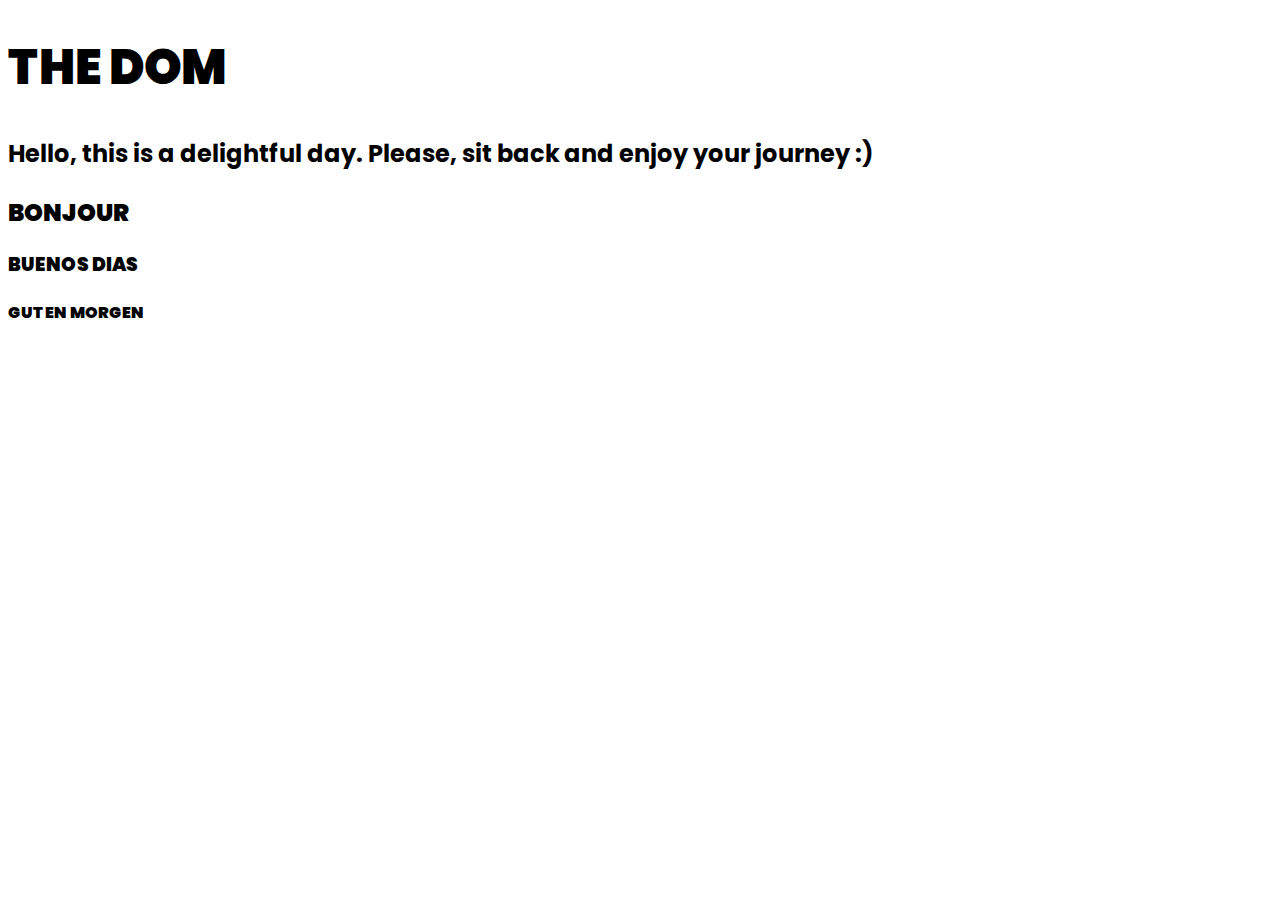
<file: 0 - Trying things/index.html>
<!DOCTYPE html>
<html lang="en" xmlns:mso="urn:schemas-microsoft-com:office:office" xmlns:msdt="uuid:C2F41010-65B3-11d1-A29F-00AA00C14882">
<head>
    <meta charset="UTF-8">
    <link rel="stylesheet" href="../main.css">
    <title>AddEventListener</title>


</head>
<body>

    <div id="back">
        <img id="frog" src="frog2px.png" alt="frog">
        <img class="background" id="pond" src="frogpond.gif" alt="frog-pond">
        <img id="frog" src="frog2px.png" alt="frog">
    </div>

    <h1 id="heading">THE DOM</h1>

    <div id="front">
        <p id="paragraph">Hello, this is a delightful day. Please, sit back and enjoy your journey :)</p>
        <h2 id="heading2">BONJOUR</h2>
        <h3 id="heading3">BUENOS DIAS</h3>
        <h4 id="heading4">GUTEN MORGEN</h4>
    </div>

    <script src="app.js"></script>
</body>
</html>
</file>
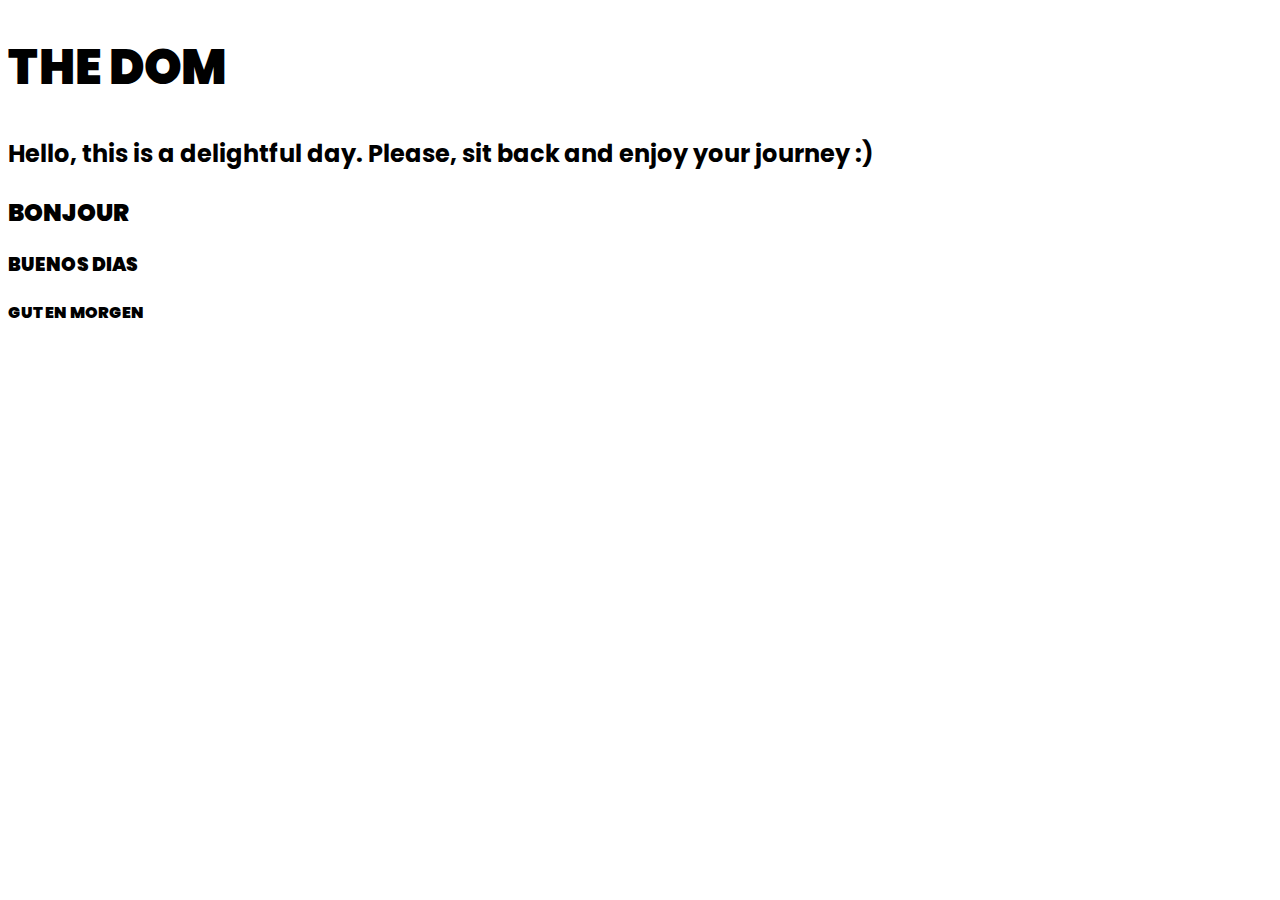
<file: 1 - Add Event Listener/index.html>
<!DOCTYPE html>
<html lang="en" xmlns:mso="urn:schemas-microsoft-com:office:office" xmlns:msdt="uuid:C2F41010-65B3-11d1-A29F-00AA00C14882">
<head>
    <meta charset="UTF-8">
    <link rel="stylesheet" href="../main.css">
    <title>AddEventListener</title>


</head>
<body>
    <h1 id="heading">THE DOM</h1>
    <p id="paragraph">Hello, this is a delightful day. Please, sit back and enjoy your journey :)</p>
    <h2 id="heading2">BONJOUR</h2>
    <h3 id="heading3">BUENOS DIAS</h3>
    <h4 id="heading4">GUTEN MORGEN</h4>

    <script src="app.js"></script>
</body>
</html>
</file>
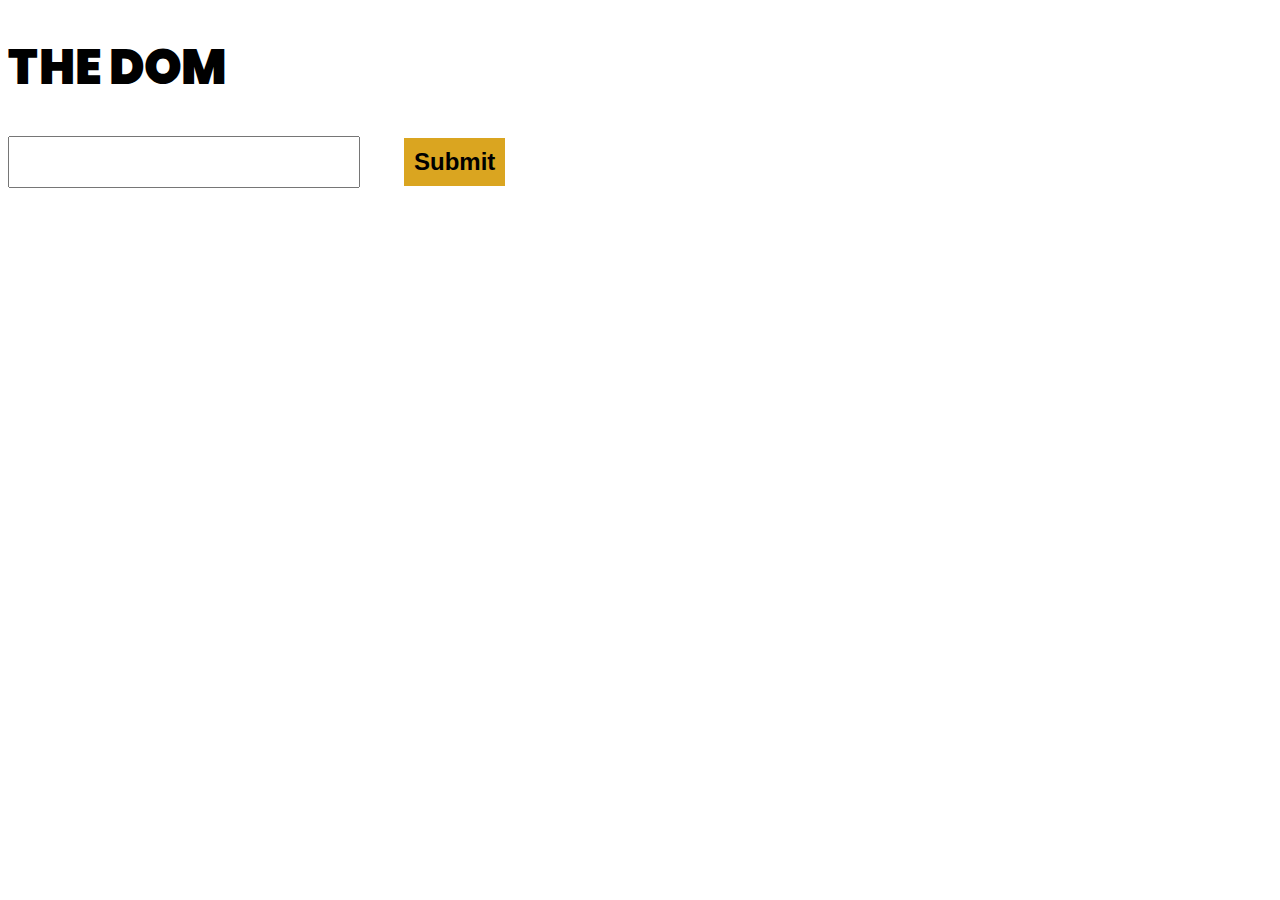
<file: 2 - Selecting an Element By Its ID/index.html>
<!DOCTYPE html>
<html lang="en" xmlns:mso="urn:schemas-microsoft-com:office:office" xmlns:msdt="uuid:C2F41010-65B3-11d1-A29F-00AA00C14882">
<head>
    <meta charset="UTF-8">
    <link rel="stylesheet" href="../main.css">
    <title>Document</title>

</head>
<body>
    <h1 id="heading">THE DOM</h1>
    <input id="input" type="text">
    <button id="button">Submit</button>    
    <script src="app.js"></script>
</body>
</html>
</file>
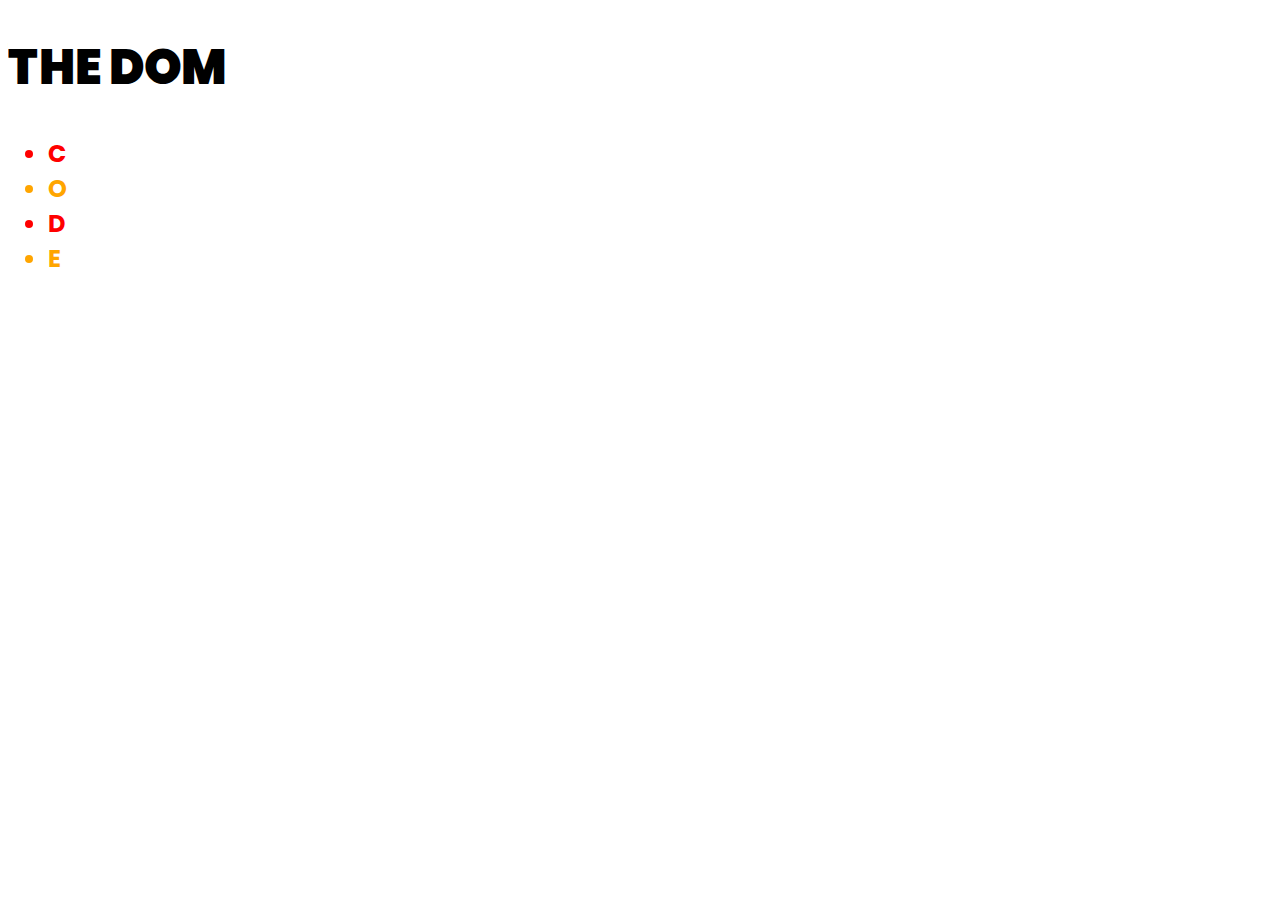
<file: 3 - Selecting Elements of Particular Type/index.html>
<!DOCTYPE html>
<html lang="en" xmlns:mso="urn:schemas-microsoft-com:office:office" xmlns:msdt="uuid:C2F41010-65B3-11d1-A29F-00AA00C14882">
<head>
    <meta charset="UTF-8">
    <link rel="stylesheet" href="../main.css">
    <title>Selecting elements of particular type</title>


</head>
<body>
    <h1 id="myHeading">THE DOM</h1>
    <ul>
        <li class="not-orange">C</li>
        <li>O</li>
        <li class="not-orange">D</li>
        <li>E</li>
    </ul>

    <script src="app.js"></script>
</body>
</html>
</file>
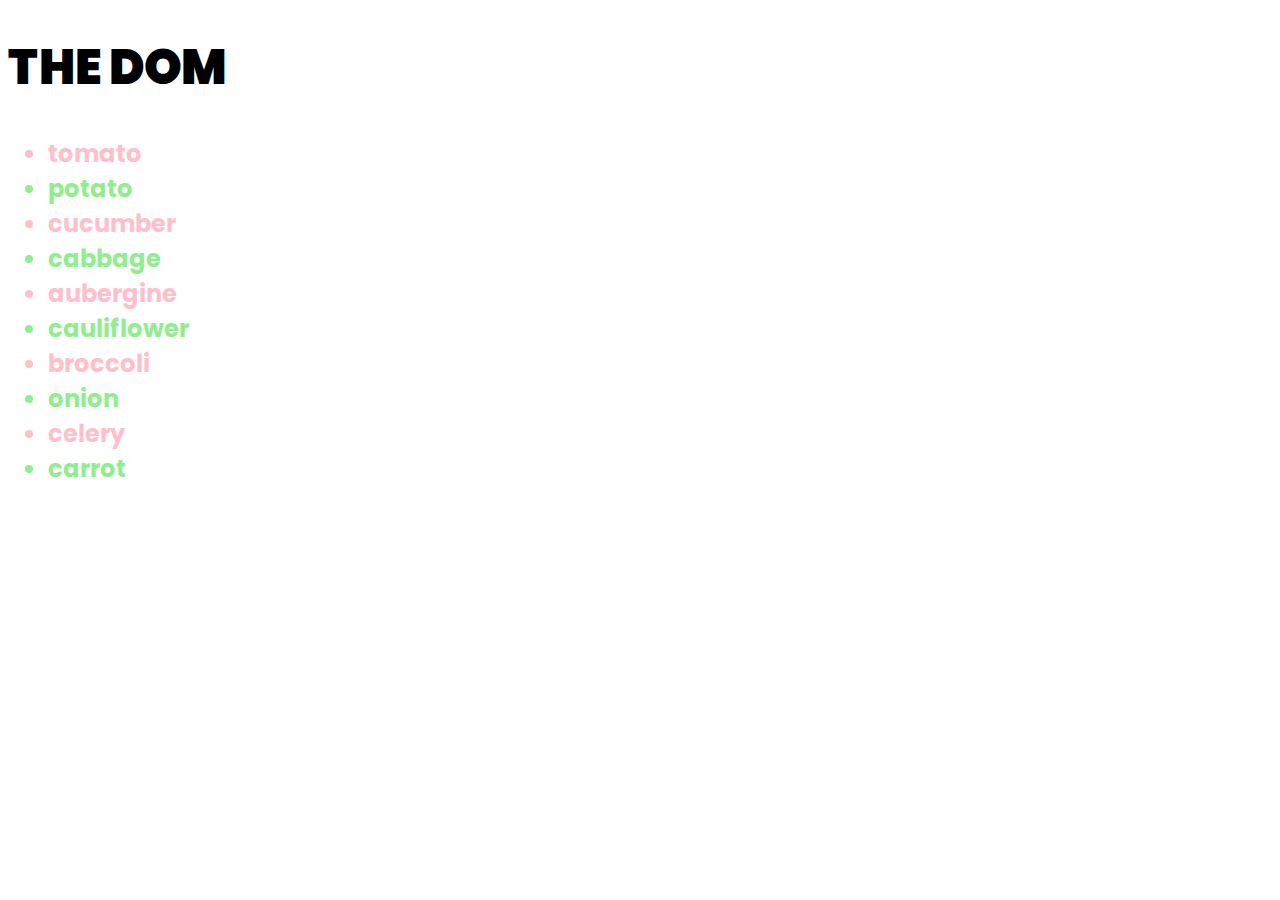
<file: 4 - querySelector and querySelectorAll/index.html>
<!DOCTYPE html>
<html lang="en" xmlns:mso="urn:schemas-microsoft-com:office:office" xmlns:msdt="uuid:C2F41010-65B3-11d1-A29F-00AA00C14882">
<head>
    <meta charset="UTF-8">
    <link rel="stylesheet" href="../main.css">
    <title>querySelector and querySelectorAll</title>

</head>
<body>
    <h1 id='heading'>THE DOM</h1>
    <ul class='list-parent'>
        <li>tomato</li>
        <li>potato</li>
        <li>cucumber</li>
        <li class='green'>cabbage</li>
        <li class='green'>aubergine</li>
        <li>cauliflower</li>
        <li class='green'>broccoli</li>
        <li>onion</li>
        <li class='green'>celery</li>
        <li>carrot</li>
    </ul>

    <script src="challenge.js"></script>
</body>
</html>
</file>
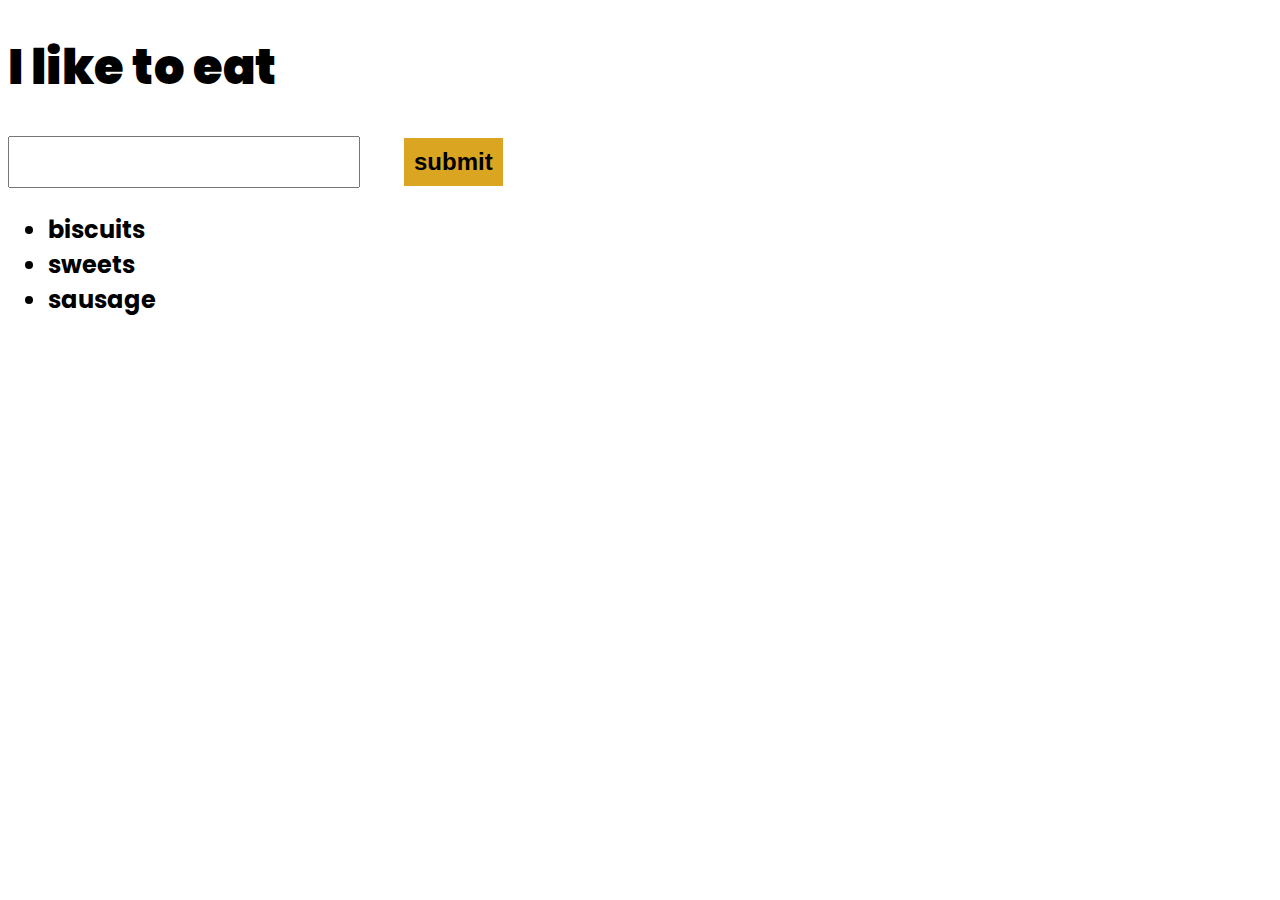
<file: 5 - textContent and innerHTML/index.html>
<!DOCTYPE html>
<html lang="en" xmlns:mso="urn:schemas-microsoft-com:office:office" xmlns:msdt="uuid:C2F41010-65B3-11d1-A29F-00AA00C14882">
<head>
    <meta charset="UTF-8">
    <link rel="stylesheet" href="../main.css">
    <title>textContent & innerHTML</title>

</head>
<body>
    <h1 id="placeholder">I like to eat</h1>
    <input id="input" type="text">
    <button id="submit">submit</button>

    <ul id="list">
        <li>biscuits</li>
        <li>sweets</li>
        <li>sausage</li>
    </ul>

    <script src="app.js"></script>
</body>
</html>
</file>
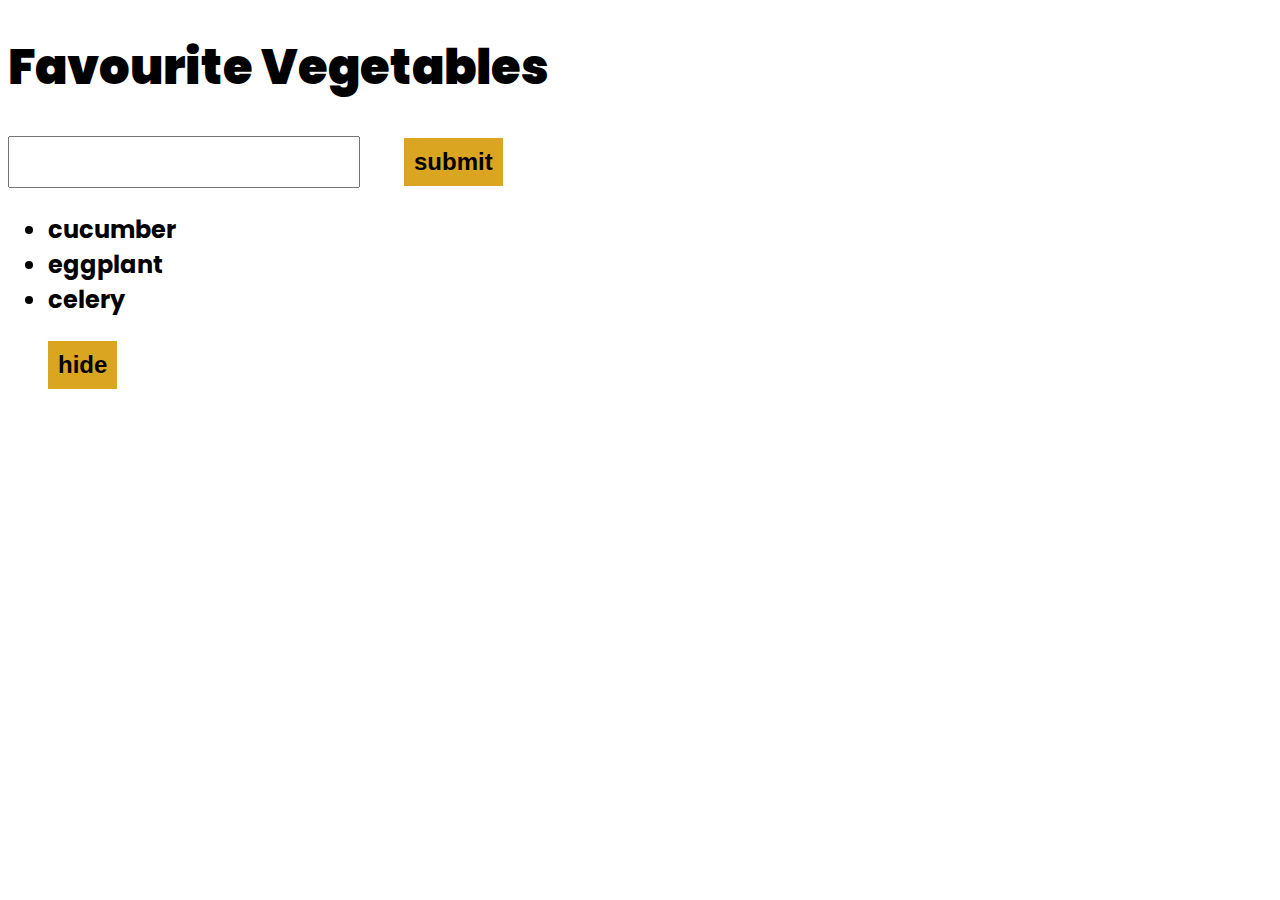
<file: 8 - Creating New Elements with JS/challenge.html>
<!DOCTYPE html>
<html lang="en" xmlns:mso="urn:schemas-microsoft-com:office:office" xmlns:msdt="uuid:C2F41010-65B3-11d1-A29F-00AA00C14882">
<head>
    <meta charset="UTF-8">
    <link rel="stylesheet" href="../main.css">
    <title>Creating New Elements with JS</title>

</head>
<body>
    <h1>Favourite Vegetables</h1>
    <input id="input" type="text">
    <button id="submit">submit</button>

    <ul id="list">
        <li>cucumber</li>
        <li>eggplant</li>
        <li>celery</li>
    </ul>
    <button id="showhide-btn">hide</button>
    
    <script src="app.js"></script>
</body>
</html>
</file>
<file: main.css>
@import url('https://fonts.googleapis.com/css?family=Poppins:700,900');

* {
    box-sizing: border-box;
}

body {
    font-family: 'Poppins', sans-serif;
}

.background {
    background-size: cover;
    background-repeat: no-repeat;
    overflow: hidden;
    width: 100%;
    height: 100vh;
}

h1, h2, h3, h4, h5, h6 {
    font-weight: 900;
}

h1 {
    font-size: 48px;
}

ul, p, a, input, button {
    font-size: 24px;
    font-weight: 700;
}

span {
    font-size: 48px;
    font-weight: 900;
}

input {
    padding: 10px;
}

img {
    display: block;
}

button {
    background-color: goldenrod;
    border: none;
    padding: 10px;
    margin-left: 40px;
}

button:hover {
    color: rgb(55, 0, 255);
}
</file>
